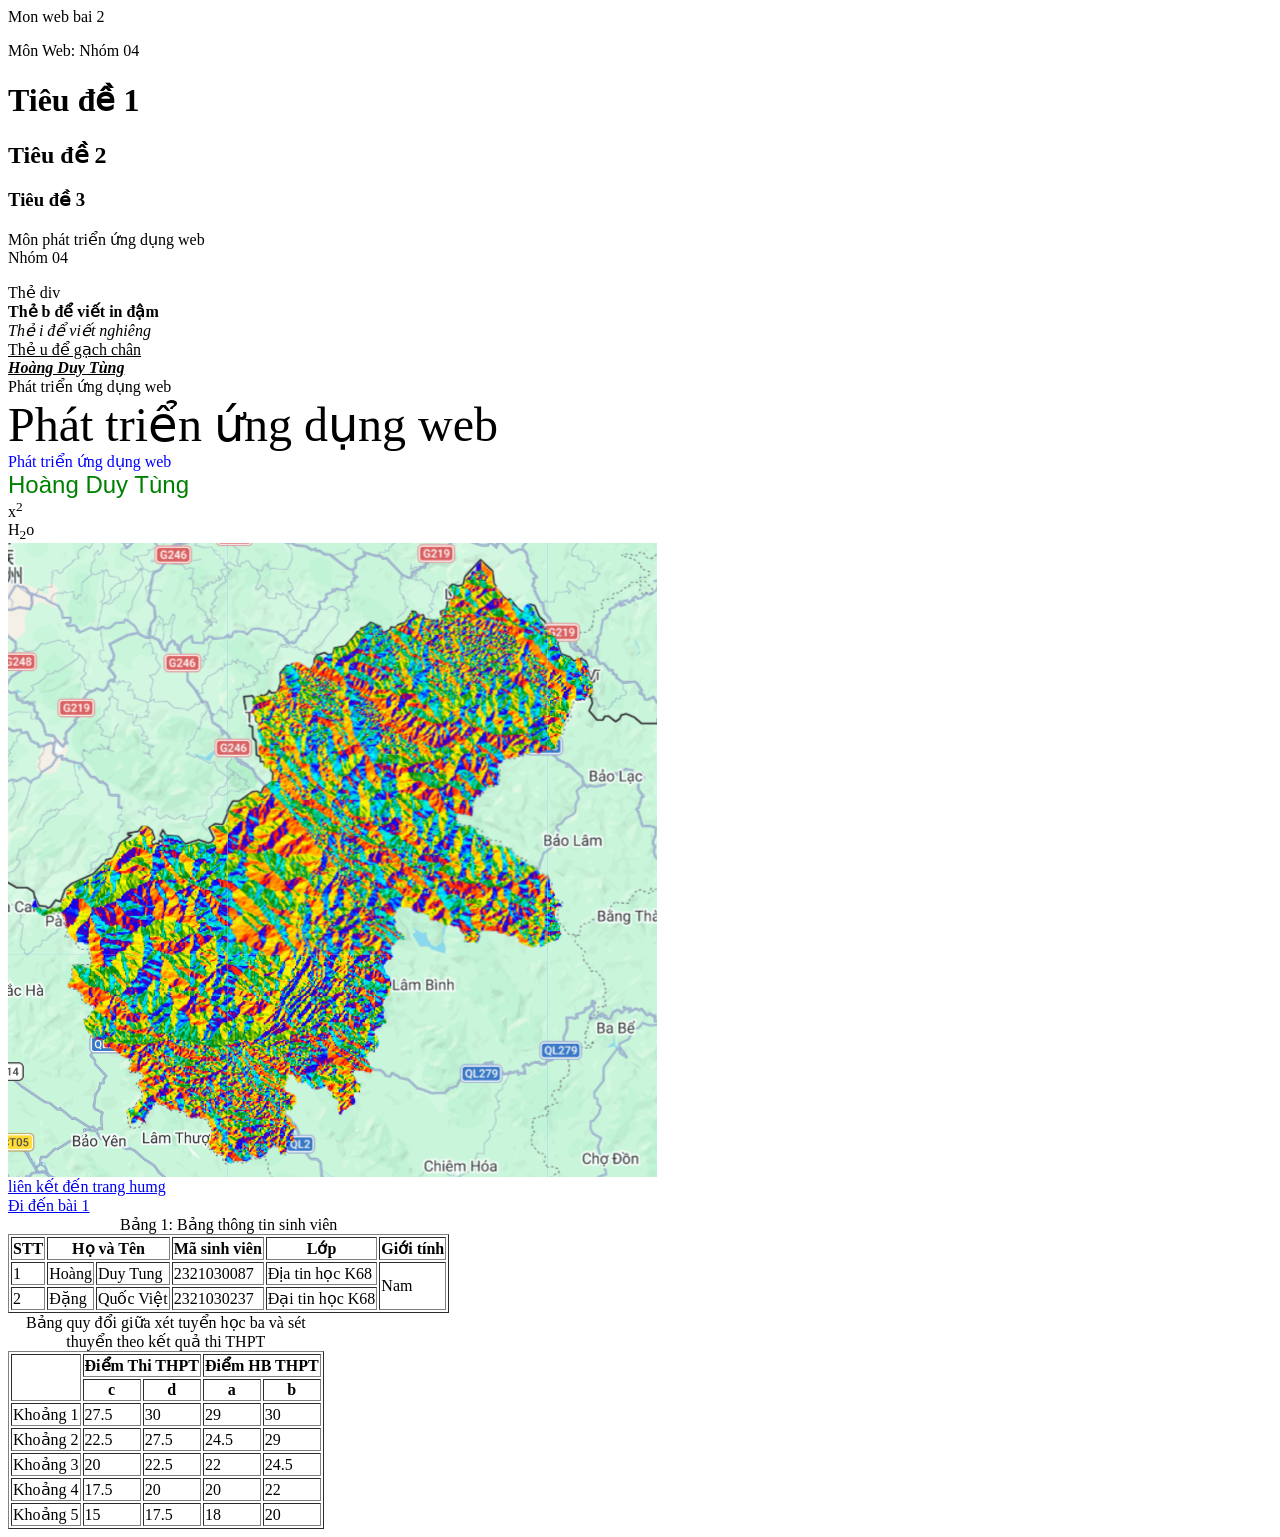
<file: Bai2/index.html>
<html>      
    <head>
        <title>Bài 2</title>
    </head>
    <body>
        <!--Để chú thích dùng --> <!-- -->
        <!--Có 2 cách để chú thích nhanh trong visual 
            Cách 1: Ctrl + K + C
            Cách 2 Ctrl + /
        -->
        Mon web bai 2
        <!-- p: Thẻ phân đoạn -->
        <p>Môn Web: Nhóm 04 </p>

        <!-- H: đề mục -->
        <h1>Tiêu đề 1</h1>
        <h2>Tiêu đề 2</h2>
        <h3>Tiêu đề 3</h3>
        
        <!-- br: Thẻ xuống dòng -->
        <p>
            Môn phát triển ứng dụng web<Br>Nhóm 04
        </p>

        <!-- div: chia khối -->
        <div>Thẻ div</div>
        <!-- b: in đậm -->
        <b>Thẻ b để viết in đậm</b> <br>
        <!-- i: nghiêng -->
        <i>Thẻ i để viết nghiêng</i> <br>
        <!-- u: gạch chân -->
        <u>Thẻ u để gạch chân</u> <br>
        <b><i><u>Hoàng Duy Tùng</u></i></b> <br>

        <div>
            <font face="verdana">Phát triển ứng dụng web</font> <br>
            <font size="10">Phát triển ứng dụng web</font> <br>
            <font color="blue">Phát triển ứng dụng web</font> <br>
            <font face="arial" size="5" color="green">Hoàng Duy Tùng</font> <br>
        </div>
        <div>
            <!-- sup: Định dạng chỉ số trên -->
            x<sup>2</sup> <br>
            <!-- sun: Định dạng chỉ số dưới -->
            H<sub>2</sub>o <br>

        </div>

        <div>
            <img src="../anh/td.png">
        </div>

        <!--a: liên kết link  -->
        <div>
            <a href="https://daotaodaihoc.humg.edu.vn/#/home">liên kết đến trang humg</a> <br>
            <a href="../Bai1/index.html">Đi đến bài 1</a>
        </div>

        <div>
            <table border="1">
                <caption>Bảng 1: Bảng thông tin sinh viên</caption>
                <!-- Hàng 1  -->
                <tr>
                    <th>STT</th>
                    <th colspan="2">Họ và Tên</th>
                    <th>Mã sinh viên</th>
                    <th>Lớp</th>
                    <th>Giới tính</th>
                </tr>
                <!-- Hàng 2 -->
                <tr>
                    <td>1</td>
                    <td>Hoàng</td>    
                    <td>Duy Tung</td>
                    <td>2321030087</td>
                    <td>Địa tin học K68</td>
                    <td rowspan="2">Nam</td>
                </tr>
                <!-- Hàng 3  -->
                <tr>
                    <td>2</td>
                    <td>Đặng</td> 
                    <td>Quốc Việt</td>
                    <td>2321030237</td>
                    <td>Đại tin học K68</td>
                </tr>
            </table>
        </div>

        <div>
            <table border="1">
                <caption>Bảng quy đổi giữa xét tuyển học ba và sét thuyển theo kết quả thi THPT</caption>
                <!-- Hàng 1  -->
                <tr>
                    <th rowspan="2"></th>
                    <th colspan="2">Điểm Thi THPT</th>
                    <th colspan="2">Điểm HB THPT</th>
                </tr>
                <!-- Hàng 2  -->
                <tr>
                    <th>c</th>
                    <th>d</th>
                    <th>a</th>
                    <th>b</th>
                </tr>
                <!-- Hàng 3  -->
                <tr>
                    <td>Khoảng 1</td>
                    <td>27.5</td>
                    <td>30</td>
                    <td>29</td>
                    <td>30</td>
                </tr>
                <!-- Hàng 4  -->
                <tr>
                    <td>Khoảng 2</td>
                    <td>22.5</td>
                    <td>27.5</td>
                    <td>24.5</td>
                    <td>29</td>
                </tr>
                <!-- Hàng 5  -->
                <tr>
                    <td>Khoảng 3</td>
                    <td>20</td>
                    <td>22.5</td>
                    <td>22</td>
                    <td>24.5</td>
                </tr>
                <!-- Hàng 6  -->
                <tr>
                    <td>Khoảng 4</td>
                    <td>17.5</td>
                    <td>20</td>
                    <td>20</td>
                    <td>22</td>
                </tr>
                <!-- Hàng 7  -->
                <tr>
                    <td>Khoảng 5</td>
                    <td>15</td>
                    <td>17.5</td>
                    <td>18</td>
                    <td>20</td>
                </tr>
            </table>
        </div>
    </body>
</html>
</file>
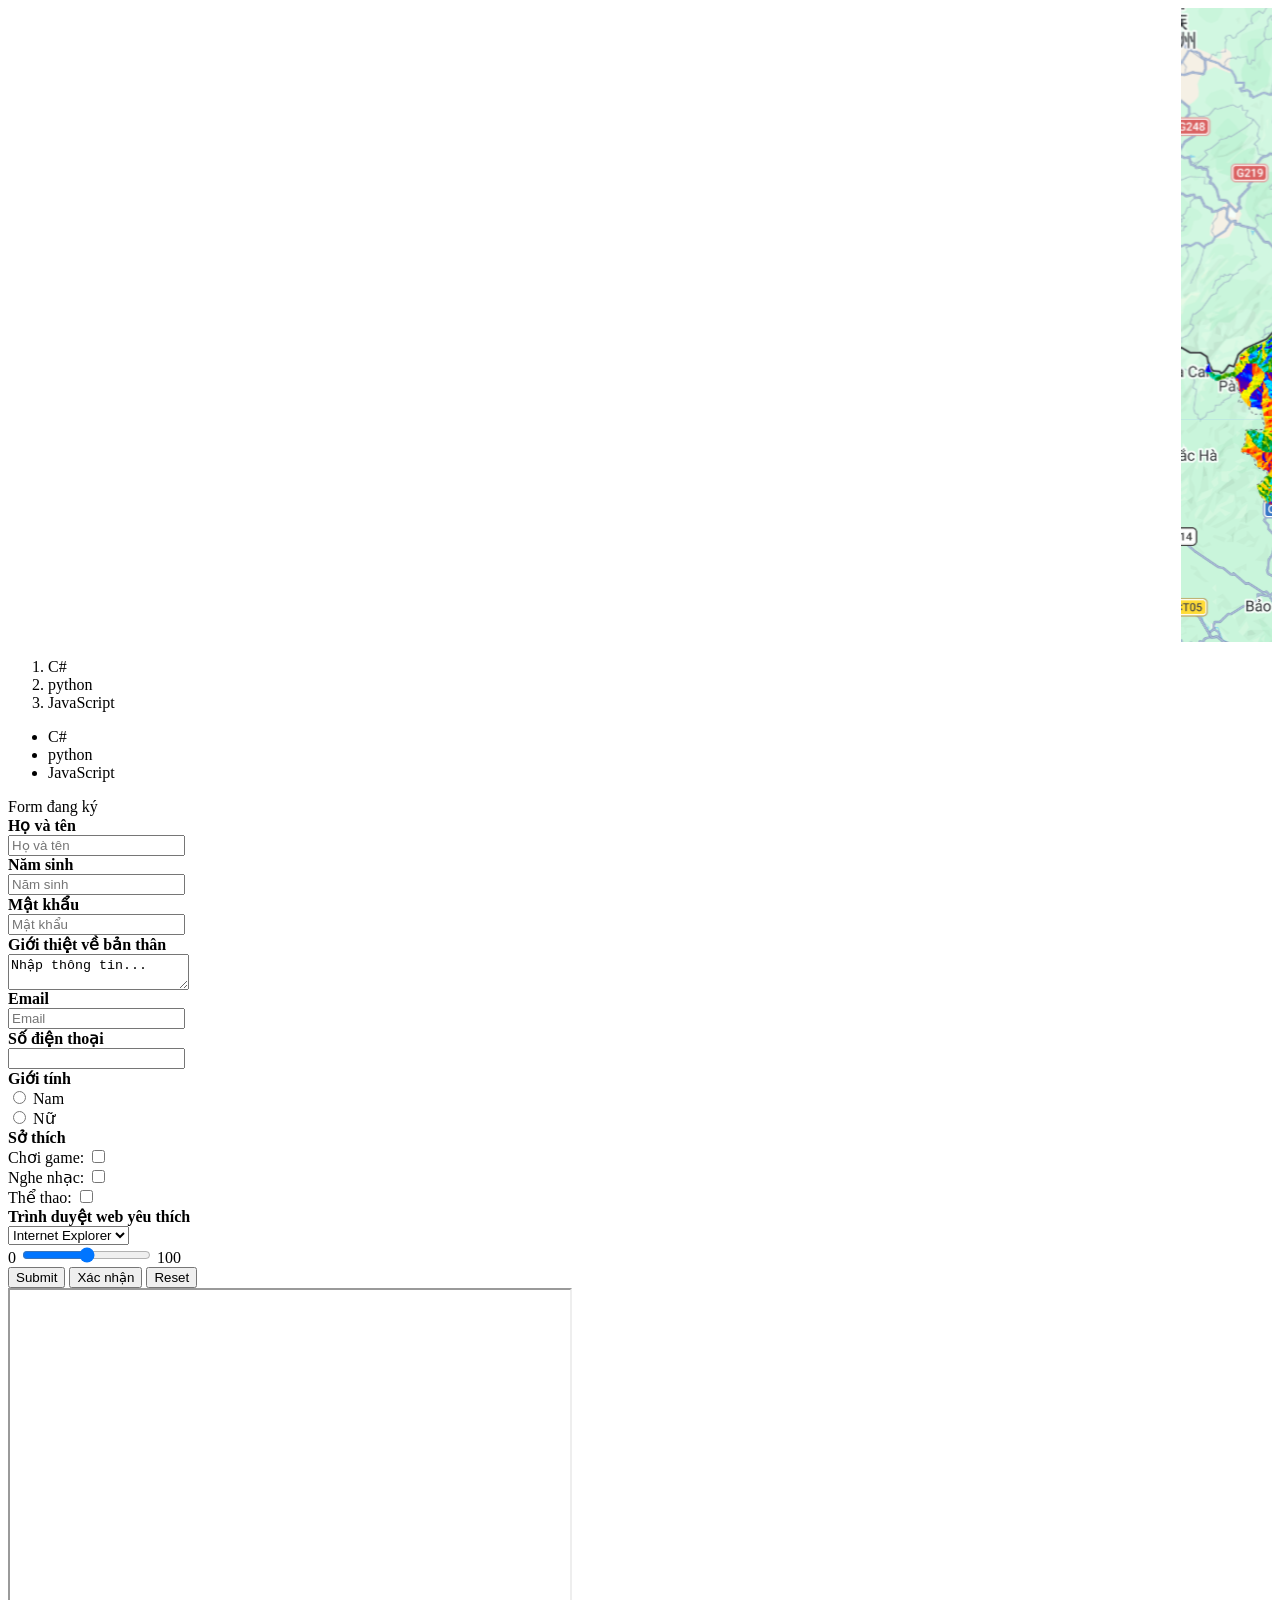
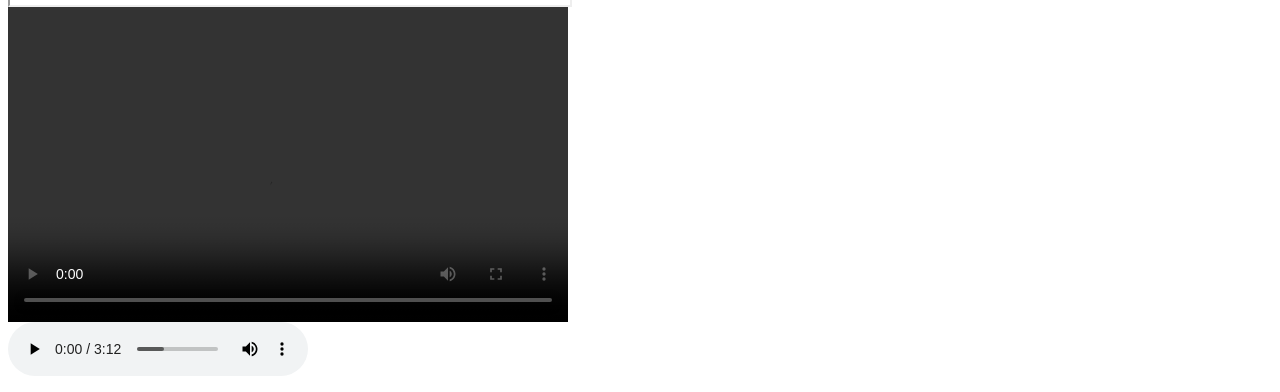
<file: Bai3/index.html>
<html>
    <head>
        <title></title>
    </head>
    <body>
        <marquee>
            <img src="../anh/td.png">
        </marquee>
        <!-- ol: Danh sach ko thu tu -->
        <ol>
            <li>C#</li>
            <li>python</li>
            <li>JavaScript</li>
        </ol>
        
        <ul>
            <li>C#</li>
            <li>python</li>
            <li>JavaScript</li>
        </ul>        
        
        
        <hl>Form đang ký</hl>
        <form>
            <div>
                <b>Họ và tên</b><br>
                <!-- nếu input không có type thì mặc định là text -->
                <!-- Thuộc tính readonly sử dụng khi không muốn người đang nhập thông tin vào input  -->
                <input type="text" placeholder="Họ và tên">
            </div>
            <div>
                <b>Năm sinh</b><br>
                <input type="number" placeholder="Năm sinh">
            </div>
            <div>
                <b>Mật khẩu</b><br>
                <input type="password" placeholder="Mật khẩu">
            </div>
            <div>
                <b>Giới thiệt về bản thân</b><br>
                <textarea>Nhập thông tin...</textarea>
            </div>
            <div>
                <b>Email</b><br>
                <input type="Email" placeholder="Email">
            </div>
            <div>
                <b>Số điện thoại</b><br>
                <input type="tel" pattern="([0]{1}([3,8,9]{1})([0-9]{8}))">
            </div>
            <div>
                <b>Giới tính</b><br>
                <input type="radio" name="gioitinh" value="nam"> Nam <br>
                <input type="radio" name="gioitinh" value="nu"> Nữ
            </div>
            <div>
                <b>Sở thích</b><br>
                Chơi game: <input type="checkbox" name="sothich" value="Choigame"> <br>
                Nghe nhạc: <input type="checkbox" name="sothich" value="Nghenhac"> <br>
                Thể thao: <input type="checkbox" name="sothich" value="Thethao"> <br>
            </div>
            <div>
                <b>Trình duyệt web yêu thích</b><br>
                <select name="browsers">
                    <option value="Internet Explorer">Internet Explorer</option>
                    <option value="Fire Fox">Fire Fox</option>
                    <option value="Chrome">Chrome</option>
                    <option value="Opera">Opera</option>
                    <option value="Safari">Safari</option>
                    <option value="Cốc cốc">Cốc cốc</option>
                </select>
            </div>
            <div>
            0 <input type="range" id="a" value="50"> 100 
            </div>
            <div>
                <input type="submit">
                <button>Xác nhận</button>
                <input type="reset">
            </div>
            <div>
                <iframe width="560" height="315" src="https://www.youtube.com/embed/uU0FDeBj6u8?si=jmBhTWhz83Kz0UtL" title="YouTube video player"allowfullscreen> 
                </iframe>
            </div>
            <div>
            <video controls width="560" height="315"> <br>
                <source src="/anh/fd.mp4" type ="video/mp4"> 
            </video>
            </div>
            <div>
            <audio controls>
                <source src="/anh/spak.mp3" type="audio/mp3"> 
            </audio>
            </div>
        </form>
    </body>
</html>
</file>
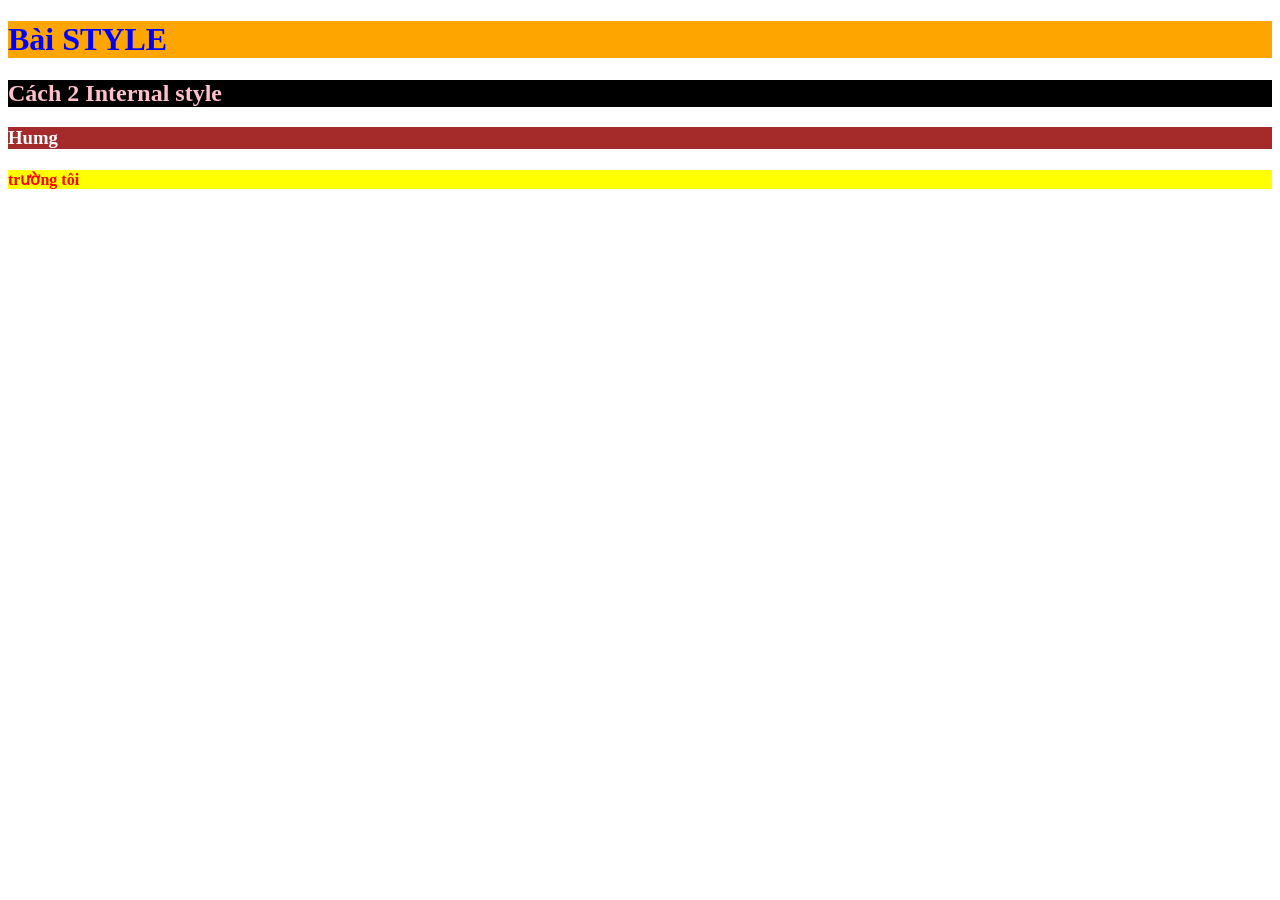
<file: Bai4/index.html>
<!DOCTYPE html>
<html lang="en">
<head>
    <meta charset="UTF-8">
    <meta name="viewport" content="width=device-width, initial-scale=1.0">
    <title>Style</title>
    <style>
        h2{
            color:pink;
            background-color: black;
        }
        h3{
            color: white;
            background-color: brown;
        }
    </style>
    <link rel="stylesheet" href="style.css">
</head>
<body>
    <!-- Cách 1: Inline style  -->
    <!-- color: Quy định màu chữ -->
    <!-- background-color: Quy định màu nền -->
    <h1 style="color: blue; background-color: orange">Bài STYLE</h1>

    <!-- Cách 2: Internal style  -->
    <h2>Cách 2 Internal style</h2>
    <h3>Humg</h3>

    <!-- Cách 3: External style  -->
    <h4>trường tôi</h4>
</body>
</html>
</file>
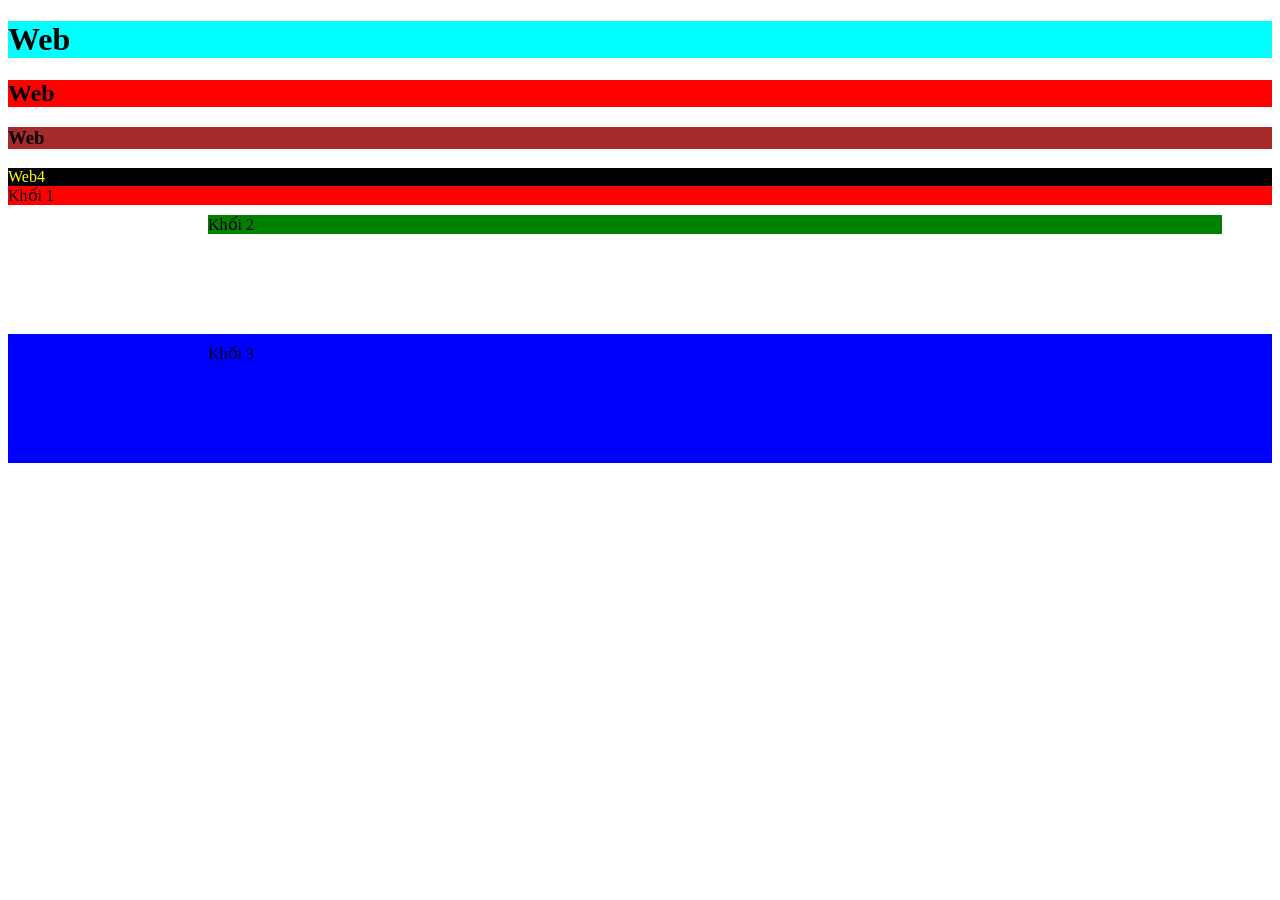
<file: Bai5/index.html>
<!DOCTYPE html>
<html lang="en">
    <head>
        <meta charset="UTF-8">
        <meta name="viewport" content="width=device-width, initial-scale=1.0">
        <title>Style</title>
        <style>
            h2{color: black;
            background-color: antiquewhite;
        }
        </style>
        <link rel="stylesheet" href="style.css">
    </head>
    <body>
        <h1 style="color: black; background-color: aqua;">Web</h1>
        <!-- Nếu là id sử dụng dấu # tên id -->
        <h2 id="tieude-1">Web</h2>
        <!-- Nếu là class sử dụng . + tên id -->
        <h3 class="tieude-2">Web</h3>
        <div class="Web4">Web4</div>
        </div>
        <div class="khoi-1">Khối 1</div>
        <div class="khoi-2">Khối 2</div>
        <div class="khoi-3">Khối 3</div>
        <style>
            .khoi-1{background-color: red;}
            .khoi-2{background-color: green;
            /* margin truyền 1 giá trị thì sẽ cách xung quanh bằng giá trị đó */
            /* hai giá trị thì giá trị đầu là trên dưới, giá trị 2 là phải trái */
            /* 4 giá trị thì giá trị lần lượt trên phải xuống lên */
            margin: 10px 50px 100px 200px;}
            .khoi-3{background-color: blue;
            padding: 10px 50px 100px 200px;}
        </style>
    </body>
</html>
</file>
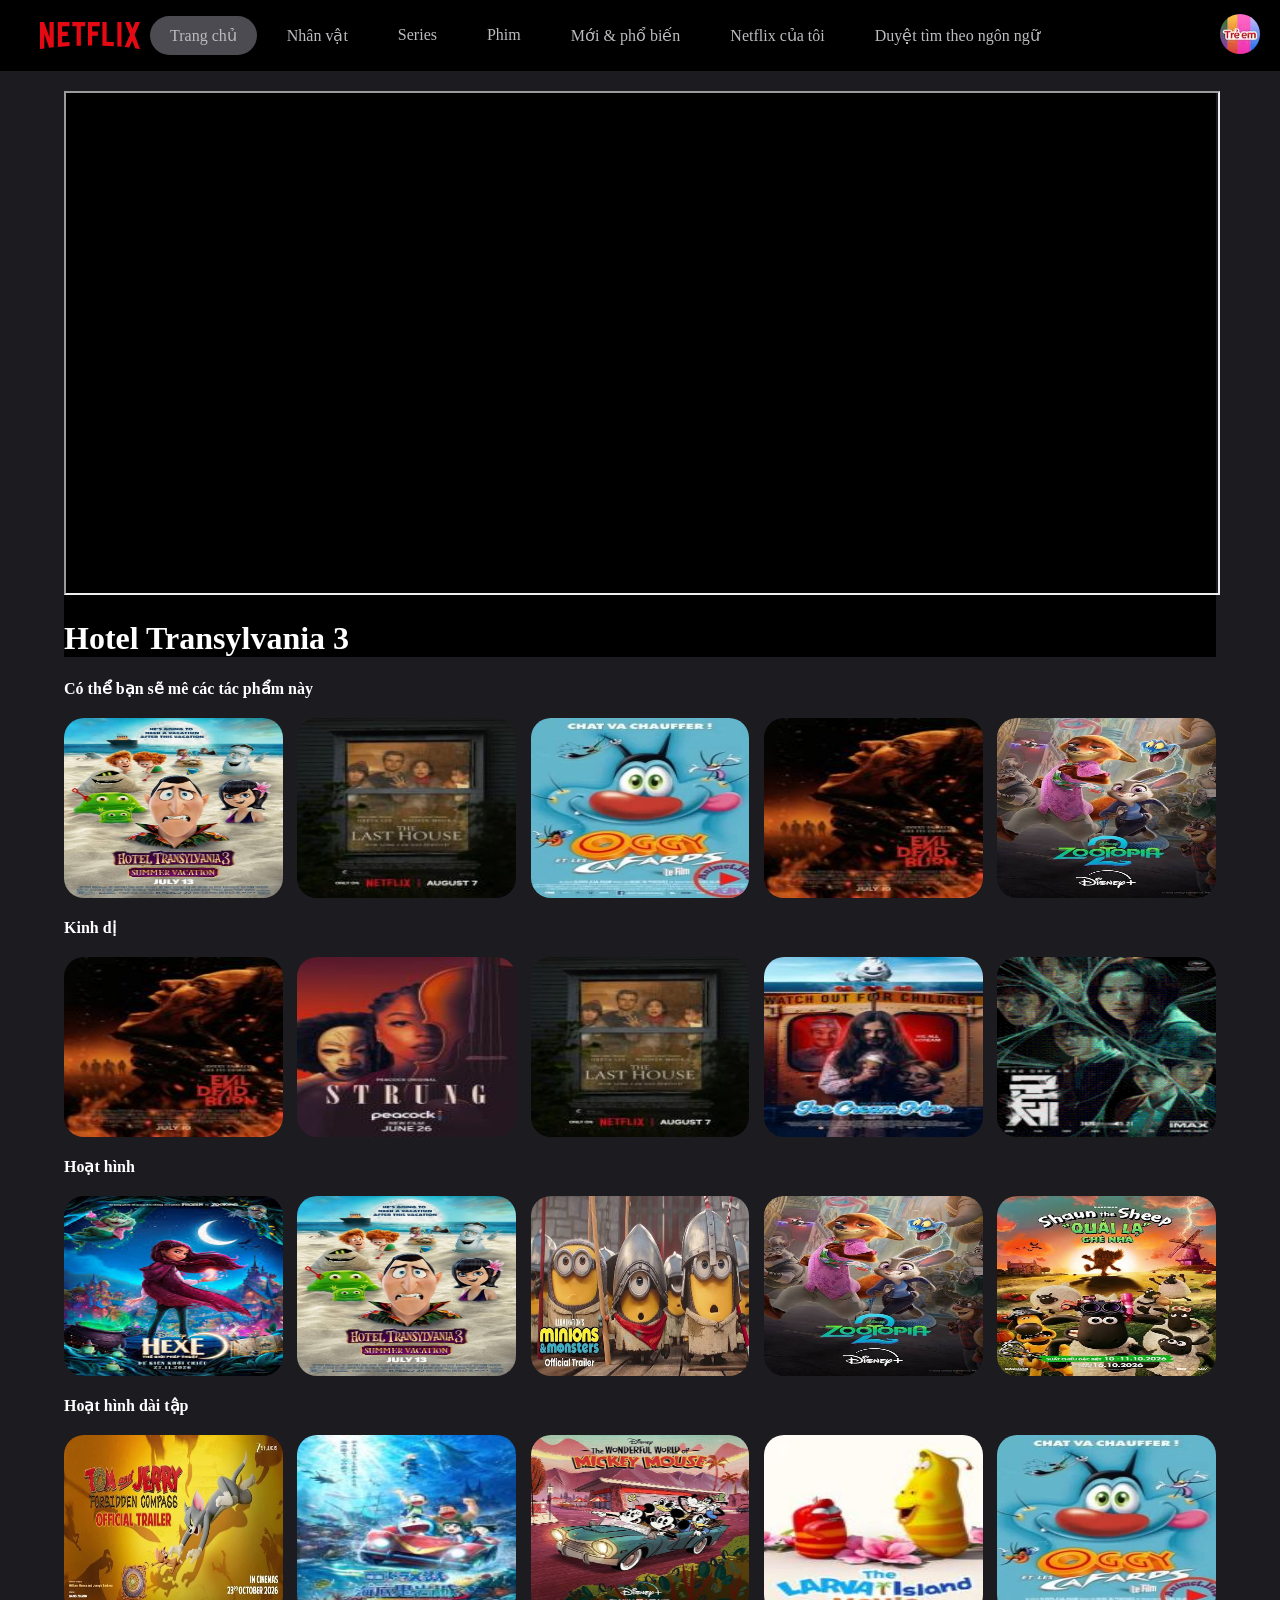
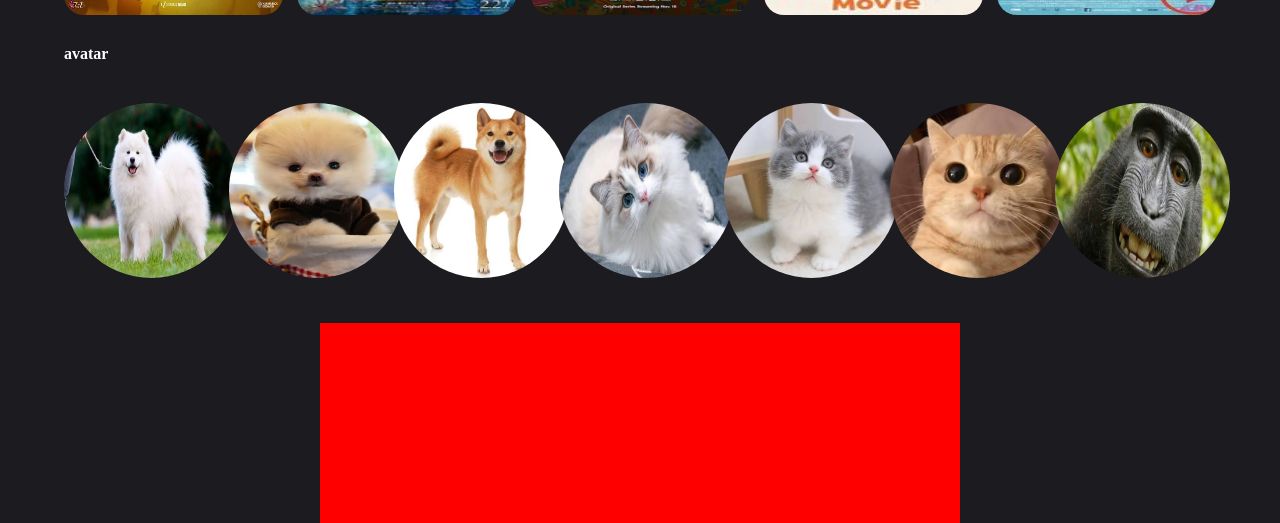
<file: Bai6/index.html>
<!DOCTYPE html>
<html lang="en">
<head>
    <meta charset="UTF-8">
    <meta name="viewport" content="width=device-width, initial-scale=1.0">
    <title>Document</title>
    <link rel="stylesheet" href="style.css">
</head>
<body>
    <!-- Đầu trang -->
    <header>
        <!-- Danh mục -->
        <nav class="Danh-muc">
            <ul class="danh-sach-muc">
                <img class="logo" src="logo.svg" alt="">
                <li class="muc dang-chon"><a class="lien-ket-muc" href="#">Trang chủ</a></li>
                <li class="muc"><a class="lien-ket-muc" href="#">Nhân vật</a></li>
                <li class="muc"><a class="lien-ket-muc" href="#">Series</a></li>
                <li class="muc"><a class="lien-ket-muc" href="#">Phim</a></li>
                <li class="muc"><a class="lien-ket-muc" href="#">Mới & phổ biến</a></li>
                <li class="muc"><a class="lien-ket-muc" href="#">Netflix của tôi</a></li>
                <li class="muc"><a class="lien-ket-muc" href="#">Duyệt tìm theo ngôn ngữ</a></li>
            </ul>
        </nav>
        <div class="chuc-nang">
            <img class="avatar" src="../anh/avatar.jpg" alt="">
        </div>
    </header>
    <!-- Nội dung chính trang -->
    <main>
        <div class="banner">
            <iframe width="100%" height="500px" class="video" src="https://www.youtube.com/embed/OjDuQ7O9XUo?si=CdwF1PXdkQB_Juy0"></iframe>
            <h1>Hotel Transylvania 3</h1>
        </div>
        <div class="the-loai">
            <div class="ten-the-loai">
            </div>
            <b>Có thể bạn sẽ mê các tác phẩm này</b>
            <div class="danh-sach-phim">
                <div class="phim">
                    <img src="../anh/Hotel Transylvania 3.jpg" alt="">
                </div>
                <div class="phim">
                    <img src="../anh/the last house.jpg" alt="">
                </div>
                <div class="phim">
                    <img src="../anh/oggy.jpg" alt="">
                </div>
                <div class="phim">
                    <img src="../anh/ma cay.jpg" alt="">
                </div>
                <div class="phim">
                    <img src="../anh/zootopia 2.jpg" alt="">
                </div>
            </div>
            <b>Kinh dị</b>
            <div class="danh-sach-phim">
                <div class="phim">
                    <img src="../anh/ma cay.jpg" alt="">
                </div>
                <div class="phim">
                    <img src="../anh/strung.jpg" alt="">
                </div>
                <div class="phim">
                    <img src="../anh/the last house.jpg" alt="">
                </div>
                <div class="phim">
                    <img src="../anh/icecreamman.jpg" alt="">
                </div>
                <div class="phim">
                    <img src="../anh/colony.jpg" alt="">
                </div>
            </div>
            <b>Hoạt hình</b>
            <div class="danh-sach-phim">
                <div class="phim">
                    <img src="../anh/Hexed.jpg" alt="">
                </div>
                <div class="phim">
                    <img src="../anh/Hotel Transylvania 3.jpg" alt="">
                </div>
                <div class="phim">
                    <img src="../anh/minion.jpg" alt="">
                </div>
                <div class="phim">
                    <img src="../anh/zootopia 2.jpg" alt="">
                </div>
                <div class="phim">
                    <img src="../anh/Shaun the Sheep.jpg" alt="">
                </div>
            </div>
            <b>Hoạt hình dài tập</b>
            <div class="danh-sach-phim">
                <div class="phim">
                    <img src="../anh/tom and jerry.jpg" alt="">
                </div>
                <div class="phim">
                    <img src="../anh/doraemon.jpg" alt="">
                </div>
                <div class="phim">
                    <img src="../anh/mickey.jpg" alt="">
                </div>
                <div class="phim">
                    <img src="../anh/larva.jpg" alt="">
                </div>
                <div class="phim">
                    <img src="../anh/oggy.jpg" alt="">
                </div>
            </div>
        </div>
    </main>
    <!-- Chân trang -->
    <footer>
        <div class="the-loai">
            <b>avatar</b>
            <div class="avata">
                <div class="ava">
                    <img src="../anh/11.jpg" alt="">
                </div>
                <div class="ava">
                    <img src="../anh/12.jpg" alt="">
                </div>
                <div class="ava">
                    <img src="../anh/13.jpg" alt="">
                </div>
                <div class="ava">
                    <img src="../anh/14.jpg" alt="">
                </div>
                <div class="ava">
                    <img src="../anh/15.jpg" alt="">
                </div>
                <div class="ava">
                    <img src="../anh/16.jpg" alt="">
                </div>
                <div class="ava">
                    <img src="../anh/17.jpg" alt="">
                </div>
            </div>
        </div>
        <div class="mo-ta">
            <div>
                
            </div>
        </div>
    </footer>
    <script>
        var danhSachPhim = [
            {
                id: 1,
                ten: "EVIL DEAD BURN",
                duongDanAnh: "../anh/ma cay.jpg",
                duongDanYoutube: "https://www.youtube.com/embed/UikSo3_9qNs?si=xj8jtxlwAVMngv-j",
            },
            {
                id: 2,
                ten: "Strung",
                duongDanAnh: "../anh/strung.jpg",
                duongDanYoutube: "https://www.youtube.com/embed/DT_i0aq-vPs?si=d73vvDr65uYrpLNO",
            },
            {
                id: 3,
                ten: "The last house",
                duongDanAnh: "../anh/the last house.jpg",
                duongDanYoutube: "https://www.youtube.com/embed/MLxgaz2Zp1k?si=UTPktZjK-4-e_jOI",
            },
            {
                id: 4,
                ten: "ice cream man",
                duongDanAnh: "../anh/icecreamman.jpg",
                duongDanYoutube: "https://www.youtube.com/embed/4L72C7tViKE?si=LCAsDCWg1akZbUYh",
            },
            {
                id: 5,
                ten: "colony",
                duongDanAnh: "../anh/colony.jpg",
                duongDanYoutube: "https://www.youtube.com/embed/NI5iE1R8HgQ?si=hqkN5LDlOuelLHM1",
            },
            {
                id: 6,
                ten: "hexed",
                duongDanAnh: "../anh/Hexed.jpg",
                duongDanYoutube: "https://www.youtube.com/embed/-FxuDpkOB3M?si=CwQl8BT87tLGyp2B",
            },
            {
                id: 7,
                ten: "Hotel Transylvania 3",
                duongDanAnh: "../anh/Hotel Transylvania 3.jpg",
                duongDanYoutube: "https://www.youtube.com/embed/OjDuQ7O9XUo?si=CdwF1PXdkQB_Juy0",
            },
            {
                id: 8,
                ten: "minion",
                duongDanAnh: "../anh/minion.jpg",
                duongDanYoutube: "https://www.youtube.com/embed/ZSdOwt-G49w?si=V2963LU3OK7oBCqP",
            },
            {
                id: 9,
                ten: "zootopia 2",
                duongDanAnh: "../anh/zootopia 2.jpg",
                duongDanYoutube: "https://www.youtube.com/embed/BjkIOU5PhyQ?si=noASW_9eZWi6CE-O",
            },
            {
                id: 10,
                ten: "Shaun the Sheep",
                duongDanAnh: "../anh/Shaun the Sheep.jpg",
                duongDanYoutube: "https://www.youtube.com/embed/8q6XZq8a0iA?si=1W9GmgbrNUJSfyW9",
            },
            {
                id: 11,
                ten: "tom and jerry",
                duongDanAnh: "../anh/tom and jerry.jpg",
                duongDanYoutube: "https://www.youtube.com/embed/QCMMZrfDOEs?si=2htcKMAOOu5p9AJS",
            },
            {
                id: 12,
                ten: "doraemon",
                duongDanAnh: "../anh/doraemon.jpg",
                duongDanYoutube: "https://www.youtube.com/embed/z26G1Jx77kY?si=TQHT3Bpvfaw9KK4q",
            },
            {
                id: 13,
                ten: "mickey mouse",
                duongDanAnh: "../anh/mickey.jpg",
                duongDanYoutube: "https://www.youtube.com/embed/-lnw6DFZTYo?si=0HX6YMa04Jovi39Q",
            },
            {
                id: 14,
                ten: "larva",
                duongDanAnh: "../anh/larva.jpg",
                duongDanYoutube: "https://www.youtube.com/embed/BlNyQk2W83k?si=GpSykwi9C4N2Rr2Z",
            },
            {
                id: 15,
                ten: "oggy",
                duongDanAnh: "../anh/oggy.jpg",
                duongDanYoutube: "https://www.youtube.com/embed/z26G1Jx77kY?si=TQHT3Bpvfaw9KK4q",
            },

        ];

        function chonPhim(id) {
            for (let i = 0; i < danhSachPhim.length; i++) {
                if(danhSachPhim[i].id == id){
                    document.getElementsByClassName("video")[1].src = danhSachBaiHat[i].duongDanYoutube
                }
            }
        }
    </script>
</body>
</html>
<!-- EVIL DEAD BURN - MA CÂY: LỬA ĐỊA NGỤC | OFFICIAL TRAILER | DKKC: 10.7.2026 -->
<!-- <iframe src="https://www.youtube.com/embed/UikSo3_9qNs?si=xj8jtxlwAVMngv-j"></iframe> -->
<!-- Strung -->
<!-- <iframe src="https://www.youtube.com/embed/DT_i0aq-vPs?si=d73vvDr65uYrpLNO"></iframe> -->
<!-- The last house -->
<!-- <iframe src="https://www.youtube.com/embed/MLxgaz2Zp1k?si=UTPktZjK-4-e_jOI"></iframe> -->
<!-- ice cream man -->
<!-- <iframe src="https://www.youtube.com/embed/4L72C7tViKE?si=LCAsDCWg1akZbUYh" title="YouTube video player" frameborder="0" allow="accelerometer; autoplay; clipboard-write; encrypted-media; gyroscope; picture-in-picture; web-share" referrerpolicy="strict-origin-when-cross-origin" allowfullscreen></iframe> -->
<!-- colony -->
<!-- <iframe src="https://www.youtube.com/embed/NI5iE1R8HgQ?si=hqkN5LDlOuelLHM1" title="YouTube video player" frameborder="0" allow="accelerometer; autoplay; clipboard-write; encrypted-media; gyroscope; picture-in-picture; web-share" referrerpolicy="strict-origin-when-cross-origin" allowfullscreen></iframe> -->
<!-- oggy 15-->
<!-- <iframe width="560" height="315" src="https://www.youtube.com/embed/z26G1Jx77kY?si=TQHT3Bpvfaw9KK4q" title="YouTube video player" frameborder="0" allow="accelerometer; autoplay; clipboard-write; encrypted-media; gyroscope; picture-in-picture; web-share" referrerpolicy="strict-origin-when-cross-origin" allowfullscreen></iframe> -->
<!-- doraemon 12-->
<!-- <iframe width="560" height="315" src="https://www.youtube.com/embed/z26G1Jx77kY?si=TQHT3Bpvfaw9KK4q" title="YouTube video player" frameborder="0" allow="accelerometer; autoplay; clipboard-write; encrypted-media; gyroscope; picture-in-picture; web-share" referrerpolicy="strict-origin-when-cross-origin" allowfullscreen></iframe> -->
<!-- larva 14-->
<!-- <iframe width="560" height="315" src="https://www.youtube.com/embed/BlNyQk2W83k?si=GpSykwi9C4N2Rr2Z" title="YouTube video player" frameborder="0" allow="accelerometer; autoplay; clipboard-write; encrypted-media; gyroscope; picture-in-picture; web-share" referrerpolicy="strict-origin-when-cross-origin" allowfullscreen></iframe> -->
<!-- Shaun the Sheep 10-->
<!-- <iframe width="560" height="315" src="https://www.youtube.com/embed/8q6XZq8a0iA?si=1W9GmgbrNUJSfyW9" title="YouTube video player" frameborder="0" allow="accelerometer; autoplay; clipboard-write; encrypted-media; gyroscope; picture-in-picture; web-share" referrerpolicy="strict-origin-when-cross-origin" allowfullscreen></iframe> -->
<!-- tom and jerry 11-->
<!-- <iframe width="560" height="315" src="https://www.youtube.com/embed/QCMMZrfDOEs?si=2htcKMAOOu5p9AJS" title="YouTube video player" frameborder="0" allow="accelerometer; autoplay; clipboard-write; encrypted-media; gyroscope; picture-in-picture; web-share" referrerpolicy="strict-origin-when-cross-origin" allowfullscreen></iframe> -->
<!-- minion 8-->
<!-- <iframe width="560" height="315" src="https://www.youtube.com/embed/ZSdOwt-G49w?si=V2963LU3OK7oBCqP" title="YouTube video player" frameborder="0" allow="accelerometer; autoplay; clipboard-write; encrypted-media; gyroscope; picture-in-picture; web-share" referrerpolicy="strict-origin-when-cross-origin" allowfullscreen></iframe> -->
<!-- mickey mouse 13-->
<!-- <iframe width="560" height="315" src="https://www.youtube.com/embed/-lnw6DFZTYo?si=0HX6YMa04Jovi39Q" title="YouTube video player" frameborder="0" allow="accelerometer; autoplay; clipboard-write; encrypted-media; gyroscope; picture-in-picture; web-share" referrerpolicy="strict-origin-when-cross-origin" allowfullscreen></iframe> -->
<!-- zootopia 2 9-->
<!-- <iframe width="560" height="315" src="https://www.youtube.com/embed/BjkIOU5PhyQ?si=noASW_9eZWi6CE-O" title="YouTube video player" frameborder="0" allow="accelerometer; autoplay; clipboard-write; encrypted-media; gyroscope; picture-in-picture; web-share" referrerpolicy="strict-origin-when-cross-origin" allowfullscreen></iframe> -->
<!-- hexed 6-->
<!-- <iframe width="560" height="315" src="https://www.youtube.com/embed/-FxuDpkOB3M?si=CwQl8BT87tLGyp2B" title="YouTube video player" frameborder="0" allow="accelerometer; autoplay; clipboard-write; encrypted-media; gyroscope; picture-in-picture; web-share" referrerpolicy="strict-origin-when-cross-origin" allowfullscreen></iframe> -->
<!-- Hotel Transylvania 3 7-->
<!-- <iframe width="560" height="315" src="https://www.youtube.com/embed/OjDuQ7O9XUo?si=CdwF1PXdkQB_Juy0" title="YouTube video player" frameborder="0" allow="accelerometer; autoplay; clipboard-write; encrypted-media; gyroscope; picture-in-picture; web-share" referrerpolicy="strict-origin-when-cross-origin" allowfullscreen></iframe> -->
</file>
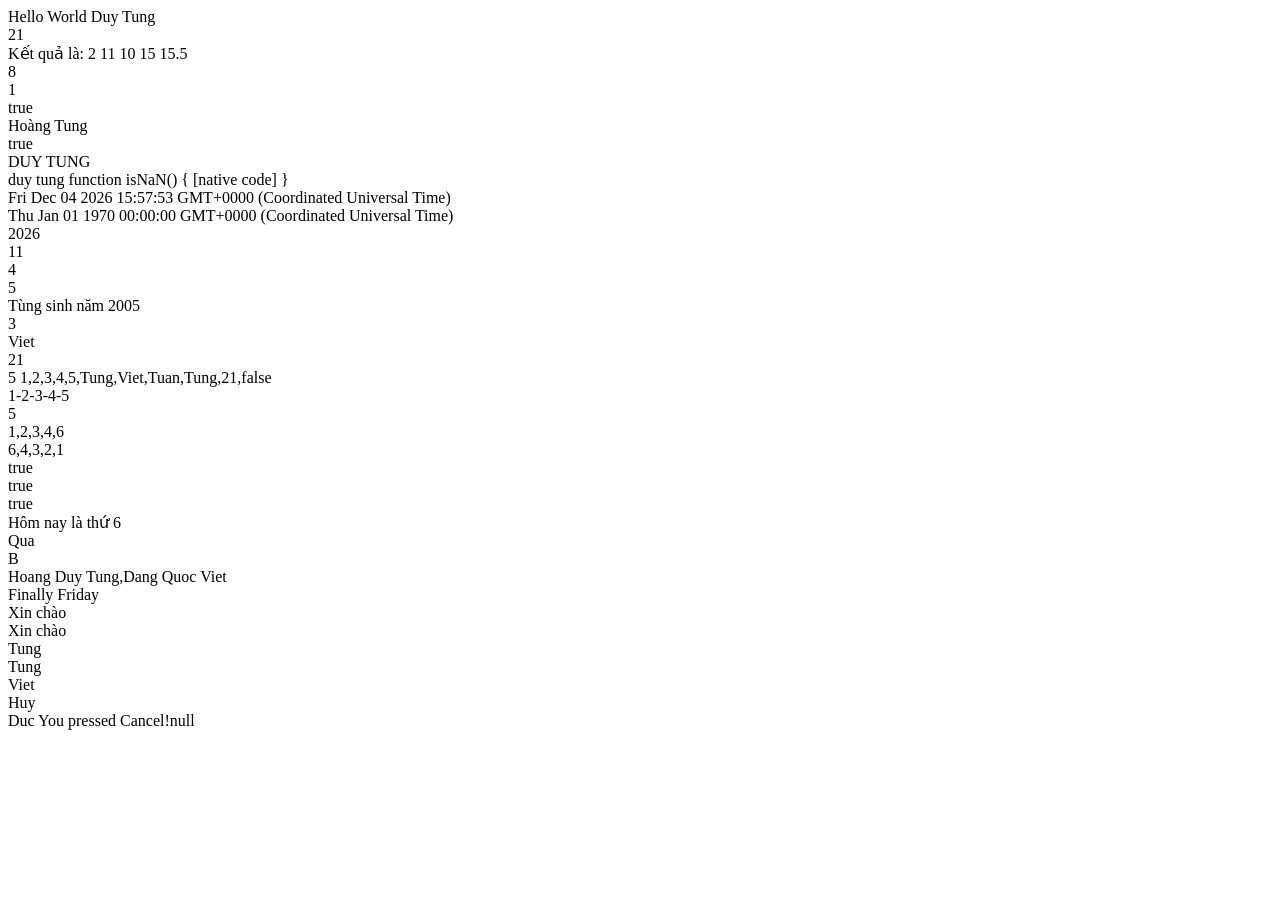
<file: Bai7/index.html>
<!DOCTYPE html>
<html lang="en">
<head>
    <meta charset="UTF-8">
    <meta name="viewport" content="width=device-width, initial-scale=1.0">
    <title>Bài 7</title>
</head lang="en">
<body>
    <!-- Internal JavaScript -->
    <script>
        // Có thể để mã nguồn html trong java 
        // Lưu ý: html phải đặt trong dấu ""
        document.writeln("Hello World");

        var tenSingVien = "Duy Tung";
        var tuoi = 21;
        document.writeln(tenSingVien + "<br>" + tuoi + "<br>")

        var soThuNhat = 10;
        var soThuHai = 5;
        // + - *
        // % chia lấy phần dư
        var ketQua = soThuNhat / soThuHai ;
        document.writeln("Kết quả là: " + ketQua);

        // ++ --
        document.writeln(++soThuNhat);
        document.writeln(--soThuNhat);

        // += -= /= %=
        // Tương đương: soThuNhat = soThuNhat + soThuHai
        soThuNhat+=soThuHai;
        document.writeln(soThuNhat);

        // Kiểu dữ liệu
        // string
        // Number Số
        // boolean (true/false)

        var a = "10" ;
        var b = "5.5" ;
        // Chuyển string => number dùng: parseInt()
        var tong = parseInt(a) + parseFloat(b);
        document.writeln(tong);

        //String
        document.writeln("<br>")
        // Kiểm tra độ dài chuỗi length 
        document.writeln(tenSingVien.length)
        // Nối chuỗi +

        // Kiểm tra tồn tại
        //indexOF
        document.writeln("<br>")
        document.writeln(tenSingVien.indexOf("u"));

        // includes kiểm tra xem từ có trong chuỗi không? Có true: Ko False n
        document.writeln("<br>")
        document.writeln(tenSingVien.includes("u"));

        // replace (thay thế chuỗi)
        document.writeln("<br>")
        document.writeln(tenSingVien.replace("Duy","Hoàng"));

        // Kiểm tra ký tự bắt đầu
        // startsWith
        document.writeln("<br>")
        document.writeln(tenSingVien.startsWith("Duy"));

        // Viết in Hoa
        document.writeln("<br>")
        document.writeln(tenSingVien.toUpperCase());

        // Viết in thường
        document.writeln("<br>")
        document.writeln(tenSingVien.toLowerCase());

        //Number
        // Kiểm tra dữ liệu có phải số không
        document.writeln(isNaN)

        //Date
        var homNay = new Date();
        document.writeln("<br>");
        document.writeln(homNay);

        
        var ngay = new Date(10/20/2026);
        document.writeln("<br>");
        document.writeln(ngay);

        //Lấy năm
        var nam = homNay.getFullYear();
        document.writeln("<br>");
        document.writeln(nam);

        //Lấy tháng
        var thang = homNay.getMonth();
        document.writeln("<br>");
        document.writeln(thang);

        //Lấy ngày
        var ngay = homNay.getDate();
        document.writeln("<br>");
        document.writeln(ngay);

        //Lấy thứ
        var thu = homNay.getDay();
        document.writeln("<br>");
        document.writeln(thu);

        var namSinhTung = nam - tuoi;
        document.writeln("<br>");
        document.writeln("Tùng sinh năm " + namSinhTung);

        // mảng (array)
        var mangSo = [1,2,3,4,5];
        var mangTen = ["Tung","Viet","Tuan"];
        var thongTin = ["Tung",21,false];

        document.writeln("<br>");
        document.writeln(mangSo[2]);

        document.writeln("<br>");
        document.writeln(mangTen[1]);

        document.writeln("<br>");
        document.writeln(thongTin[1]);

        //Kiểm tra đppj dài mảng length
        document.writeln("<br>");
        document.writeln(mangSo.length);

        //Gộp mảng concat
        var mang = mangSo.concat(mangTen, thongTin);
        document.writeln(mang);

        //join các phần tử ngăn cách nhau bằng dấu gạch ngang
        document.writeln("<br>");
        document.writeln(mangSo.join("-"));

        //pop lấy ra số cuối cùng
        document.writeln("<br>");
        document.writeln(mangSo.pop());

        //push thêm phần tử
        document.writeln("<br>");
        mangSo.push(6)
        document.writeln(mangSo);

        //reverse
        document.writeln("<br>")
        document.writeln(mangSo.reverse());

        // var soThuNhat = 10
        // var soThuNhat = 5
        // == so sánh bằng
        // != so sánh khác
        // >
        // <
        // >=
        // <=
        document.writeln("<br>")
        document.writeln(soThuNhat <= 15);
        // &&
        var c = 10
        var d = 5.5
        // true & true = true
        // true & false = false
        // false & false
        document.writeln("<br>")
        document.writeln((soThuNhat > soThuHai) && (c > d));

        //true || false =
        document.writeln("<br>")
        document.writeln((soThuNhat > soThuHai) || (c < d));

        if (thu == 5){
            document.writeln("<br>" + "Hôm nay là thứ 6")
        }
        else{
            document.writeln("<br>" + "Hôm nay không phải là thứ 6")
        }

        var Diem = 7;
        if (Diem <= 4){
            document.writeln("<br>" + "Trượt")
        }
        else{
            document.writeln("<br>" + "Qua")
        }
        // điểm 
        if (Diem < 4){
            document.writeln("<br>" + "F")
        }
        else if(Diem < 5 && Diem >=4){
            document.writeln("<br>" + "D")
        }
        else if(Diem < 7 && Diem >=5){
            document.writeln("<br>" + "C")
        }
        else if(Diem < 8 && Diem >=7){
            document.writeln("<br>" + "B")
        }
        else if(Diem < 10 && Diem >=8){
            document.writeln("<br>" + "A")
        }
        else{
            document.writeln("<br>" + "Điểm không hợp lệ")
        }

        // object: var name = { }
        var thongTinSinhVien = {
            hoTen: "Hoang Duy Tung",
            tuoi: 29,
            gioiTinh: true, //true: Nam, false: Nữ
            diaChi: {
                thanhPho: "Ha Noi",
                phuong: "Dong Ngac",
                duong: "Le Van Hien"
            }
        }

        var thongTinPhim = {
            tenPhim: "",
            thoiLuong: "",
            tomtatPhim: "",
            theLoai: "",
            dienVien: {
                dienVienChinh: [
                    "Hoang Duy Tung","Dang Quoc Viet"
                ],
                dienVienPhu: [
                    "Hoang Duy Tung","Dang Quoc Viet"
                ],
            },
            daoDien: "",
            quocGia: "",
            ngonNgu: "",
            ngayChieu: "",
        }

        document.writeln("<br>");
        document.writeln(thongTinPhim.dienVien.dienVienChinh);
        
        document.writeln("<br>");
        //switch case
        var d = new Date();
        var theDay = d.getDay();
        switch (theDay) {
            case 5:
                document.writeln("Finally Friday");
                break;
            case 6:
                document.writeln("Super Saturday");
                break;
            case 0:
                document.writeln("Sleepy Sunday");
                break;
            default:
                document.writeln("I'm looking forward to this weekend!");
        }

        for (var index = 1; index <= 2; index++) {
            document.writeln("<br> Xin chào");
        }

        var danhSachSinhVien = ["Tung","Viet","Huy","Duc"]
            document.writeln("<br>" + danhSachSinhVien[0]);
            for(var i = 0; i < danhSachSinhVien.length; i++){
                document.writeln("<br>");
                document.writeln("" + danhSachSinhVien[i]);
            }
            if(danhSachSinhVien[i]=="Tung"||danhSachSinhVien[i]=="Huy"){
                document.writeln("<br> Xin chào " + danhSachSinhVien[i]);
            }
            else{}
            //popup boxes
            // alert("Xin chao!");

            confirm
            var r = confirm("Press a button")
            if (r == true) {
                document.write("You pressed OK!")
            }
            else {
                document.write("You pressed Cancel!")
            }

            //popup boxes: cho phép
            //prompt
            var ten1 = prompt("Nhập vào họ tên", "nhập tên vào đây!")
            document.write(ten1)
            //functions: hàm
    </script>
    <!-- external JS -->
    <!-- <scriptsrc="script.jt"></script> -->
</body>
</html>
</file>
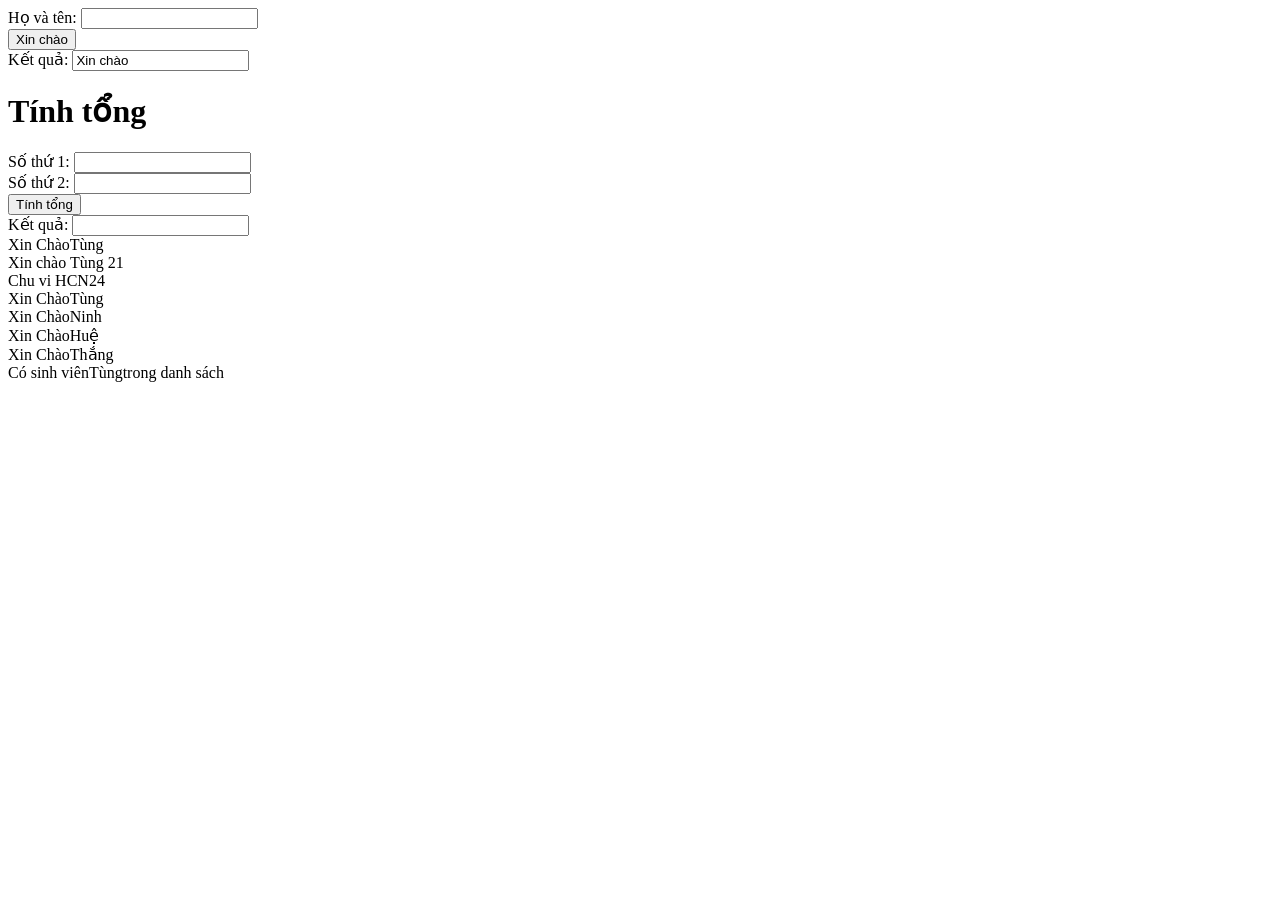
<file: Bai8/index.html>
<!DOCTYPE html>
<html lang="en">
<head>
    <meta charset="UTF-8">
    <meta name="viewport" content="width=device-width, initial-scale=1.0">
    <title>Bài 8 - JS</title>
</head>
<body>
    <div>
        Họ và tên: <input type="text" id="hoVaTen">
    </div>
    <div>
        <button onclick="xinChao()">Xin chào</button>
    </div>
    <div>
        Kết quả: <input type="text" id="ketQua">
    </div>
    <div>
        <h1>Tính tổng</h1>

    </div>
    <div>
        Số thứ 1: <input type="number" id="soThuNhat">
    </div>
    <div>
        Số thứ 2: <input type="number" id="soThuHai">
    </div>
    <div>
        <button onclick="tinhTong()">Tính tổng</button>
    </div>
    <div>
        Kết quả: <input type="text" id="tong">
    </div>
    <Script>
        //Function
        //để tạo function dùng cú pháp
        //1: hàm không có tham số
        //function + tên () {}

        //bai tập tính tổng
        function tinhTong(){
            var soThuNhat = parseFloat (document.getElementById("soThuNhat").value);
            var soThuHai = parseFloat (document.getElementById("soThuHai").value);
            document.getElementById("tong").value = soThuNhat + soThuHai;
        }
        function xinChao(){
            // document.write("Xin Chào!");
            var ten = document.getElementById("hoVaTen").value;
            document.getElementById("ketQua").value = "Xin chào" + " " + ten;
        }
        //gọi hàm
        xinChao(); //gọi bao nhiêu ra bấy nhiêu lần

        //2: hàm có tham số - đặt trong ngoặc tròn
        //function + tên(tham số){}
        //lưu ý: các thám số ngăn cách nhau = dấu,)
        function xinChao2(ten){
            document.write("Xin Chào" + ten);
        }
        xinChao2("Tùng" +"<br>")
        //sửa hàm xinChao2 in ra xin chào + tên + thuỷ
        function xinChao3(ten,tuoi){
            document.write("Xin chào" + ten + tuoi );
        }
        xinChao3(" Tùng ", 21 + "<br>");
        //Tạo hàm để tính chu vi hình chữ nhật
        function cvHCN(dai,rong){
            document.write("Chu vi HCN" + (dai + rong) * 2 );
        }
        cvHCN(7, 5);
        var danhSachSinhVien = ["Tùng", "Ninh", "Việt", "Huệ", "Thắng"]
        //Dùng for in ra xin chào từng tên trong mảng
        for (var i = 0; i < danhSachSinhVien.length; i++){
            //trừ việt, in ra tất cả các tên còn lại
            if(danhSachSinhVien[i] != "Việt"){
            document.writeln("<br> Xin Chào" + danhSachSinhVien[i]);
            }
        }
        //hàm có 2 tham số (tìm kiếm tên sinh viên)
        //danh sách sinh viên, tên sinh viên cần tìm
        //đầu ra:Nếu có thì in ra có tên sinh viên, nếu không: không có sinh viên

        function timKiemSinhVien(ds, ten){
            var coSinhVien = false;
            for (var i = 0; i < ds.length; i++) {
                if(ds[i] == ten) {
                    coSinhVien = true;
                }
            }
            if(coSinhVien == true){
                document.write("<br> Có sinh viên" + ten + "trong danh sách");
            }
            else{
                document.write("<br> Không có sinh viên" + ten + "trong danh sách");
            }
        }
        timKiemSinhVien(danhSachSinhVien,"Tùng"); //nếu có hiện: Có sinh viên Thuỷ trong danh sách; không có hiện: Không có tên Thuỷ trong danh sách

        // events:sự kiện

    </Script>
</body>
</html>
</file>
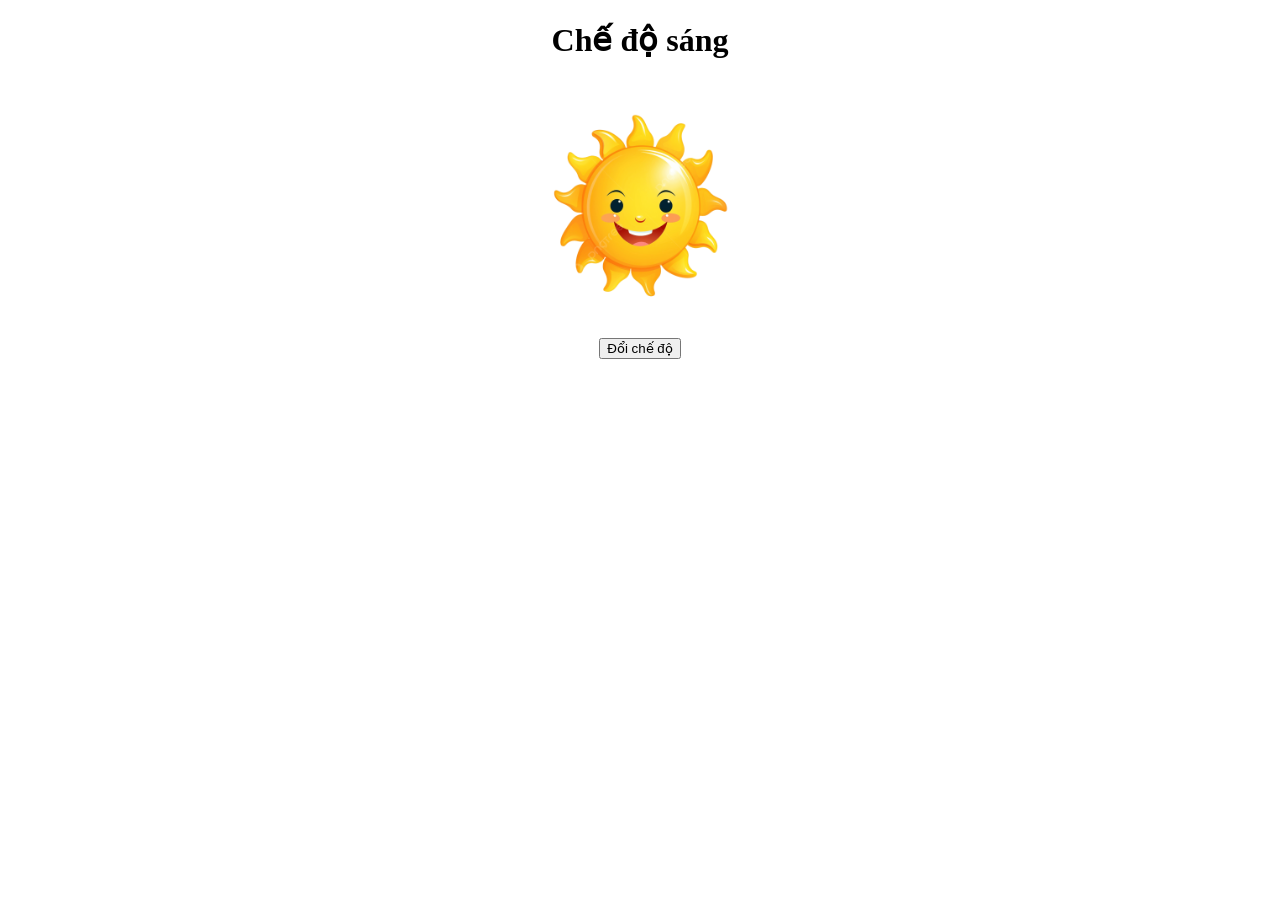
<file: Bai9/index.html>
<!DOCTYPE html>
<html lang="en">
<head>
    <meta charset="UTF-8">
    <meta name="viewport" content="width=device-width, initial-scale=1.0">
    <title>Bài 9</title>
    <style>
        .khoi{
            text-align: center;
        }
        img{
            width: 20%;
        }
    </style>
</head>
<body>
    <div class="khoi">
        <h1>Chế độ sáng</h1>
        <img src="../anh/mattroi.png" alt="">
        <div>
            <button onclick="doiCheDo()">Đổi chế độ</button>
        </div>
    </div>
    <script>
        //true:sáng/false: tối
        var cheDoHienTai = true;
        function doiCheDo(){
            if (cheDoHienTai == true){
                document.getElementsByTagName("body")[0].style = "background-color: black";
                document.getElementsByTagName("h1")[0].innerHTML = "Chế độ tối";
                document.getElementsByTagName("h1")[0].style = "color: white";
                document.getElementsByTagName("img")[0].src = "../anh/mattrang.png";
                cheDoHienTai = false;
            }
            else{
                document.getElementsByTagName("body")[0].style = "background-color: white";
                document.getElementsByTagName("h1")[0].innerHTML = "Chế độ sáng";
                document.getElementsByTagName("h1")[0].style = "color: black";
                document.getElementsByTagName("img")[0].src = "../anh/mattroi.png";
                cheDoHienTai = true;
            }
        }
    </script>
</body>
</html>
</file>
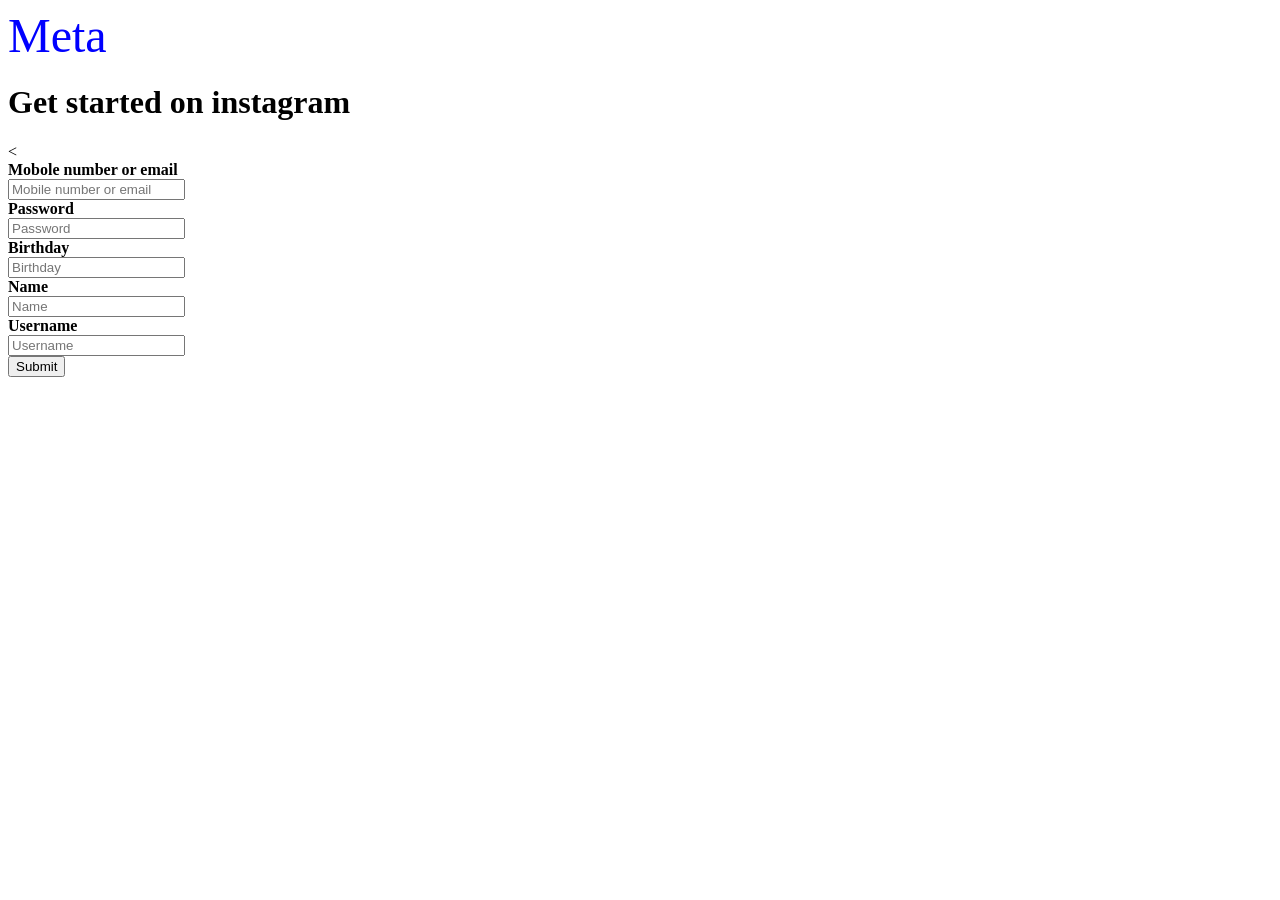
<file: Bai3/Dangkytaikhoanintar.html>
<html>
    <head>
        <font face="verdana" size="25" color="blue">Meta</font> <br>
    </head>
    <body>
        <h1>Get started on instagram</h1><
        <form>
            <div>
                <b>Mobole number or email</b> <br>
                <input type="text" placeholder="Mobile number or email">
            </div>
            <div>
                <b>Password</b> <br>
                <input type="Password" placeholder="Password">
            </div>
            <div>
                <b>Birthday</b> <br>
                <input type="number" placeholder="Birthday">
            </div>
            <div>
                <b>Name</b> <br>
                <input type="text" placeholder="Name">
            </div>
            <div>
                <b>Username</b> <br>
                <input type="text" placeholder="Username">
            </div>
            <div>
                <input type="submit">
            </div>
        </form>
    </body>
</html>
</file>
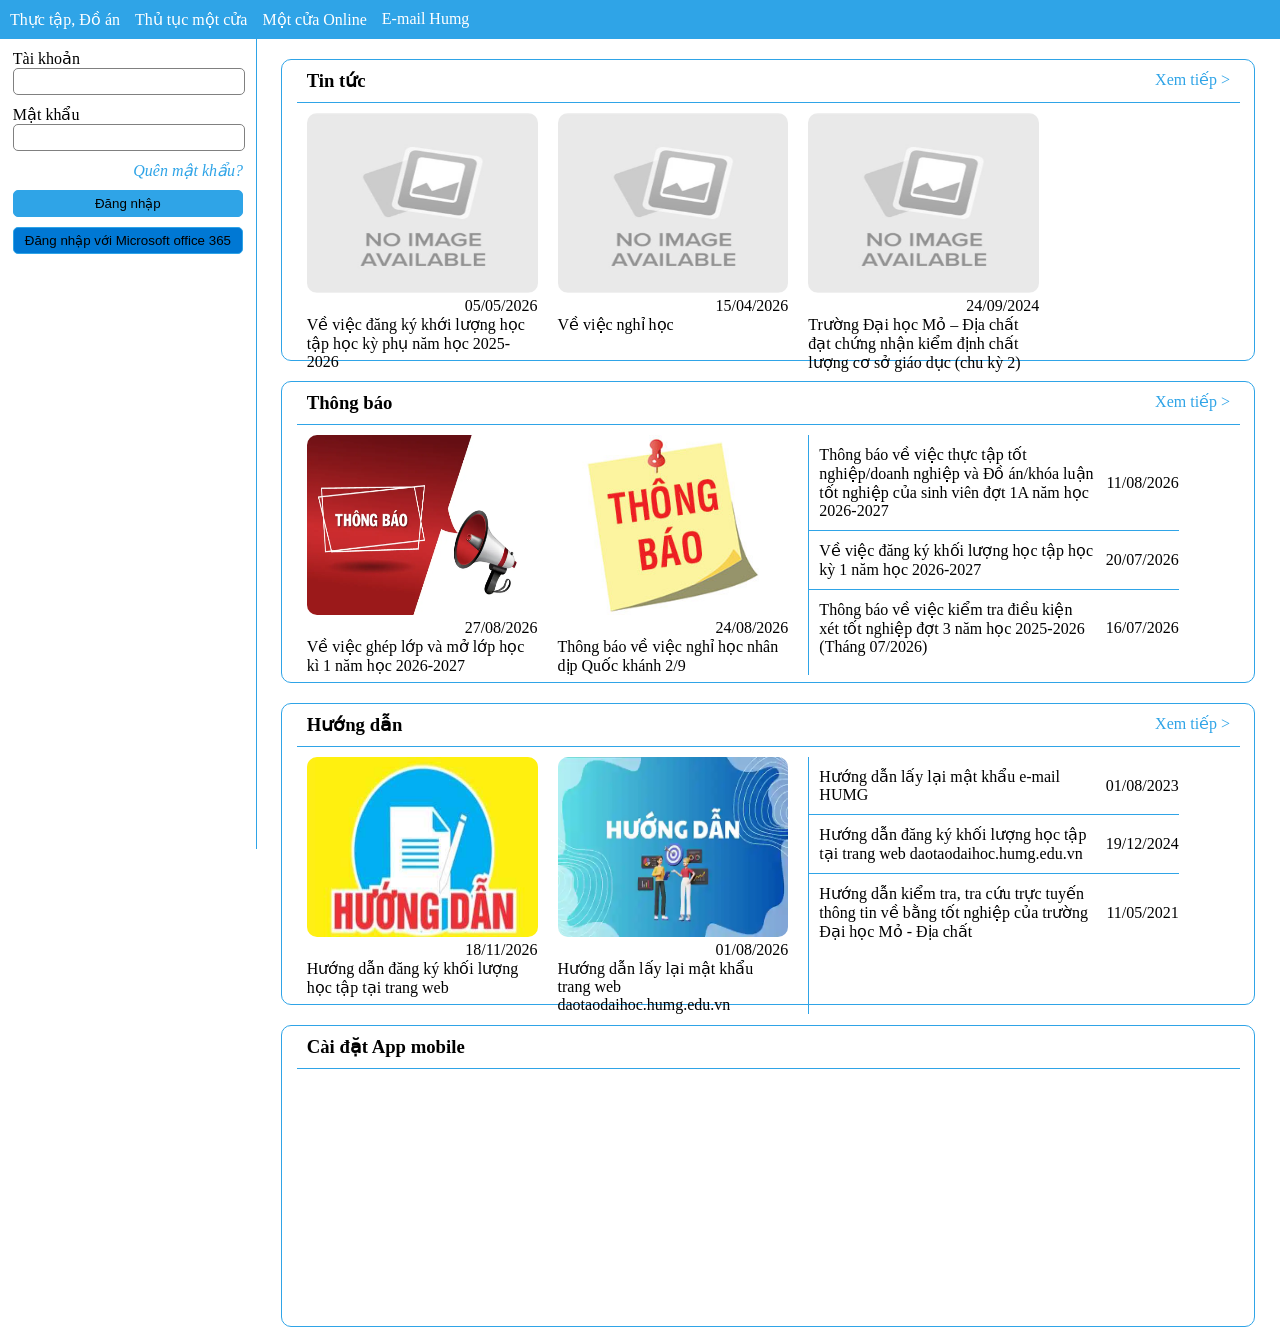
<file: Humg/Humg.html>
<!DOCTYPE html>
<html lang="en">
<head>
    <meta charset="UTF-8">
    <meta name="viewport" content="width=device-width, initial-scale=1.0">
    <title>Đào tạo Humg</title>
    <style> 
        body{
            margin: 0px;
        }
        .menu{
            background-color: #2fa4e7;
        }
        .danh-sach-muc{
            list-style: none;
            margin: 0px;
            display: flex;
            padding: 10px;
            /* set các đối tượng bọc ở trong khối tự động cách nhau khoảng cách = giá trị truyền vào */
            gap: 15px;
        }
        a{
            color: white;
            text-decoration: none;
        }
        main{
            display: flex;
        }
        .khoi-trai{
            width: 20%;
            height: 90vh;
            /* để vẽ viền dùng border 
                border sẽ có 3 tham số (độ dày - loại đường viền - màu sắc )*/
            border-right: 1px solid #2fa4e7;
        }
        .khoi-dang-nhap{
            width: 90%;
            height: 300px;
            /* Nếu margin để auto sẽ căn đối tượng ra giữa  */
            margin: 10px auto;
        }
        input{
            width: 100%;
            padding: 5px 0;
            border-radius: 5px;
            border: 1px solid grey;
        }
        .quen-mk{
            display: flex;
            justify-content: flex-end;
        }
        .lien-ket-quen-mk{
            text-decoration: none;
            color: #2fa4e7;
        }
        .thông-tin{
            margin-bottom: 10px;
        }
        button{
            width: 100%;
            padding: 5px 0;
            margin-top: 10px;
            border-radius: 5px;
            border: 1px solid #2fa4e7;
        }
        .dang-nhap{
            background-color:#2fa4e7 ;
        }
        .dang-nhap-365{
            background-color: #0078D4;
        }
        .khoi-phai{
            width: 80%;
            height: 90vh;
        }
        .tin{
            width: 95%;
            height: 300px;
            margin: 20px auto;
            border: 1px solid #2fa4e7;
            border-radius: 10px;
        }
        .tin-tren{
            width: 95%;
            margin: auto;
            border-bottom: 1px solid #2fa4e7;
            display: flex;
            justify-content: space-between;
            padding: 10px;
        }
        p{
            margin: 0px;
        }
        h3{
            margin: 0;
        }
        img{
            width: 100%;
            height: 20vh;
            border-radius: 10px;
        }
        .danh-sach-tin{
            width: 95%;
            margin: auto;
            padding: 10px;
            display: flex;
        }
        .bai-viet{
            width: 25%;
            margin-right: 20px;
        }
        .bai-viet-khoi-anh{
            width: 100%;
        }
        .bai-viet-thoi-gian{
            display: flex;
            justify-content: flex-end;
        }
        .thong-bao{
            width: 40%;
            margin-right: 20px;
            border-left: 1px solid #2fa4e7;
        }
        .bao{
            width: 100%;
            margin: auto;
            padding: 10px;
        }
        .xem-tiep{
            color: #2fa4e7;
            text-decoration: none;
        }
    </style>
</head>
<body>
    <!-- Danh mục -->
    <nav class="menu">
        <ul class="danh-sach-muc">
            <li class="muc"><a href="a">Thực tập, Đồ án</a></li>
            <li class="muc"><a href="a">Thủ tục một cửa</a></li>
            <li class="muc"><a href="a">Một cửa Online</a></li>
            <li class="muc"><a href="a">E-mail Humg</a></li>
        </ul>
    </nav>
    <main>
        <div class="khoi-trai">
            <div class="khoi-dang-nhap">
                <form action>
                    <div class="thông-tin">
                        <p>Tài khoản</p>
                        <input type="text">
                    </div>
                    <div class="thông-tin">
                        <p>Mật khẩu</p>
                        <input type="password">
                    </div>
                    <div class="quen-mk">
                        <i>
                            <a class="lien-ket-quen-mk" href="#">Quên mật khẩu?</a>
                        </i>
                    </div>
                    <div class="chuc-nang-dang-nhap">
                        <i>
                            <button class="dang-nhap">Đăng nhập</button>
                            <button class="dang-nhap-365">Đăng nhập với Microsoft office 365</button>
                        </i>
                    </div>
                </form>
            </div>
            
            <div>
                
            </div>
        </div>
        <div class="khoi-phai">
            <!-- Tin tức  -->
            <div class="tin">
                <div class="tin-tren">
                    <h3 class="tieu-de">Tin tức</h3>
                    <p><a class="xem-tiep" href="">Xem tiếp ></a></p>
                </div>
                <!-- Danh sách tin  -->
                <div class="danh-sach-tin">
                    <div class="bai-viet">
                        <div class="bai-viet-khoi-anh">
                            <img src="../anh/no_img.png" alt="">
                        </div>
                        <div class="bai-viet-thoi-gian">
                            <p>05/05/2026</p>
                        </div>
                        <div>
                            <p>Về việc đăng ký khới lượng học tập học kỳ phụ năm học 2025-2026</p>
                        </div>
                    </div>
                    <div class="bai-viet">
                        <div class="bai-viet-khoi-anh">
                            <img src="../anh/no_img.png" alt="">
                        </div>
                        <div class="bai-viet-thoi-gian">
                            <p>15/04/2026</p>
                        </div>
                        <div>
                            <p>Về việc nghỉ học</p>
                        </div>
                    </div><div class="bai-viet">
                        <div class="bai-viet-khoi-anh">
                            <img src="../anh/no_img.png" alt="">
                        </div>
                        <div class="bai-viet-thoi-gian">
                            <p>24/09/2024</p>
                        </div>
                        <div>
                            <p>Trường Đại học Mỏ – Địa chất đạt chứng nhận kiểm định chất lượng cơ sở giáo dục (chu kỳ 2)</p>
                        </div>
                    </div>
                </div>
            </div>
            <!-- Thông báo  -->
            <div class="tin">
                <div class="tin-tren">
                    <h3 class="tieu-de">Thông báo</h3>
                    <p><a class="xem-tiep" href="">Xem tiếp ></a></p>
                </div>
                <!-- Danh sách tin  -->
                <div class="danh-sach-tin">
                    <div class="bai-viet">
                        <div class="bai-viet-khoi-anh">
                            <img src="../anh/tải xuống.webp" alt="">
                        </div>
                        <div class="bai-viet-thoi-gian">
                            <p>27/08/2026</p>
                        </div>
                        <div>
                            <p>Về việc ghép lớp và mở lớp học kì 1 năm học 2026-2027</p>
                        </div>
                    </div>
                    <div class="bai-viet">
                        <div class="bai-viet-khoi-anh">
                            <img src="../anh/tải xuống.jpg" alt="">
                        </div>
                        <div class="bai-viet-thoi-gian">
                            <p>24/08/2026</p>
                        </div>
                        <div>
                            <p>Thông báo về việc nghỉ học nhân dịp Quốc khánh 2/9</p>
                        </div>
                    </div>
                    <div class="thong-bao">
                        <div style="display: flex; justify-content: space-between; align-items: center;">
                            <p class="bao">Thông báo về việc thực tập tốt nghiệp/doanh nghiệp và Đồ án/khóa luận tốt nghiệp của sinh viên đợt 1A năm học 2026-2027</p>
                            <p>11/08/2026</p>
                        </div>
                        <div style="border-top: 1px solid #2fa4e7 ; display: flex; justify-content: space-between; align-items: center;">
                            <p class="bao">Về việc đăng ký khối lượng học tập học kỳ 1 năm học 2026-2027</p>
                            <p>20/07/2026</p>
                        </div>
                        <div style="border-top: 1px solid #2fa4e7 ; display: flex; justify-content: space-between; align-items: center;">
                            <p class="bao">Thông báo về việc kiểm tra điều kiện xét tốt nghiệp đợt 3 năm học 2025-2026 (Tháng 07/2026)</p>
                            <p>16/07/2026</p>
                        </div>
                    </div>
                </div>
            </div>
            <!-- Hướng dẫn  -->
            <div class="tin">
                <div class="tin-tren">
                    <h3 class="tieu-de">Hướng dẫn</h3>
                    <p><a class="xem-tiep" href="">Xem tiếp ></a></p>
                </div>
                <!-- Danh sách tin  -->
                <div class="danh-sach-tin">
                    <div class="bai-viet">
                        <div class="bai-viet-khoi-anh">
                            <img src="../anh/tải xuống (1).jpg" alt="">
                        </div>
                        <div class="bai-viet-thoi-gian">
                            <p>18/11/2026</p>
                        </div>
                        <div >
                            <p>Hướng dẫn đăng ký khối lượng học tập tại trang web</p>
                        </div>
                    </div>
                    <div class="bai-viet">
                        <div class="bai-viet-khoi-anh">
                            <img src="../anh/tải xuống (1).webp" alt="">
                        </div>
                        <div class="bai-viet-thoi-gian">
                            <p>01/08/2026</p>
                        </div>
                        <div>
                            <p>Hướng dẫn lấy lại mật khẩu trang web daotaodaihoc.humg.edu.vn</p>
                        </div>
                    </div>
                    <div class="thong-bao">
                        <div style="display: flex; justify-content: space-between; align-items: center;">
                            <p class="bao">Hướng dẫn lấy lại mật khẩu e-mail HUMG</p>
                            <p>01/08/2023</p>
                        </div>
                        <div style="border-top: 1px solid #2fa4e7 ; display: flex; justify-content: space-between; align-items: center;">
                            <p class="bao">Hướng dẫn đăng ký khối lượng học tập tại trang web daotaodaihoc.humg.edu.vn</p>
                            <p>19/12/2024</p>
                        </div>
                        <div style="border-top: 1px solid #2fa4e7 ; display: flex; justify-content: space-between; align-items: center;">
                            <p class="bao">Hướng dẫn kiểm tra, tra cứu trực tuyến thông tin về bằng tốt nghiệp của trường Đại học Mỏ - Địa chất</p>
                            <p>11/05/2021</p>
                        </div>
                    </div>
                </div>
            </div>
            <!-- Thông báo  -->
            <div class="tin">
                <div class="tin-tren">
                    <h3 class="tieu-de">Cài đặt App mobile</h3>
                </div>
            <!-- Danh sách tin  -->
                <div class="danh-sach-tin">
                    <div class="bai-viet">
                    </div>
                </div>
            </div>
        </div>
    </main>
</body>
</html>
</file>
<file: Bai4/style.css>
H4{
    color: red;
    background-color: yellow;
}
</file>
<file: Bai5/style.css>
h3{
    color: blue;
    background-color: brown;
}
#tieude-1{
    background-color: red;
}
.tieude-2{
    color:black;
}
div.Web4{color:yellow;background-color: black;}
</file>
<file: Bai6/style.css>
body{
    background-color: #1C1B20;
    color: white;
    margin: 0px;
}
header{
    display: flex;
    justify-content: space-between;
    padding: 0 20px;
    align-items: center;
    background-color: black;
}
.danh-sach-muc{
    list-style: none;
    display: flex;
    gap: 10px;
    padding: 0 20px;
}
.lien-ket-muc{
    text-decoration: none;
    color: #BCBBBF;
}
.dang-chon{
    background-color: #4C4B51;
    color: white;
}
.muc{
    padding: 10px 20px;
    border-radius: 20px;
}
.logo{
    width: 100px;
}
.avatar{
    width: 40px;
    border-radius: 20px;
}
.muc:hover{
    background-color: red;
}
.banner{
    width: 90%;
    background-color: black;
    margin: 20px auto;
}
.banner-img{
    width: 100%;
    border-radius: 20px;
}
.the-loai{
    width: 90%;
    margin: 10px auto;
}
.danh-sach-phim{
    display: flex;
    justify-content: space-between;
}
.phim{
    width: 19%;
    height: 20vh;
    margin: 20px 0px;
    img{
        width: 100% ;
        height: 20vh;
        border-radius: 20px;
    }
}
.phim:hover{
    background-color: gray;
}
.avata{
    width: 100%;
    display: flex;
    justify-content: space-between;
    margin: 20px auto;
}
.ava{
    width: 14%;
    height: 20vh;
    margin: 20px 0px;
    img{
        width: 175px ;
        height: 175px;
        border-radius: 50%;
    }
}
.mo-ta{
    width: 50%;
    height: 200px;
    margin: auto;
    background-color: red;
}
</file>
